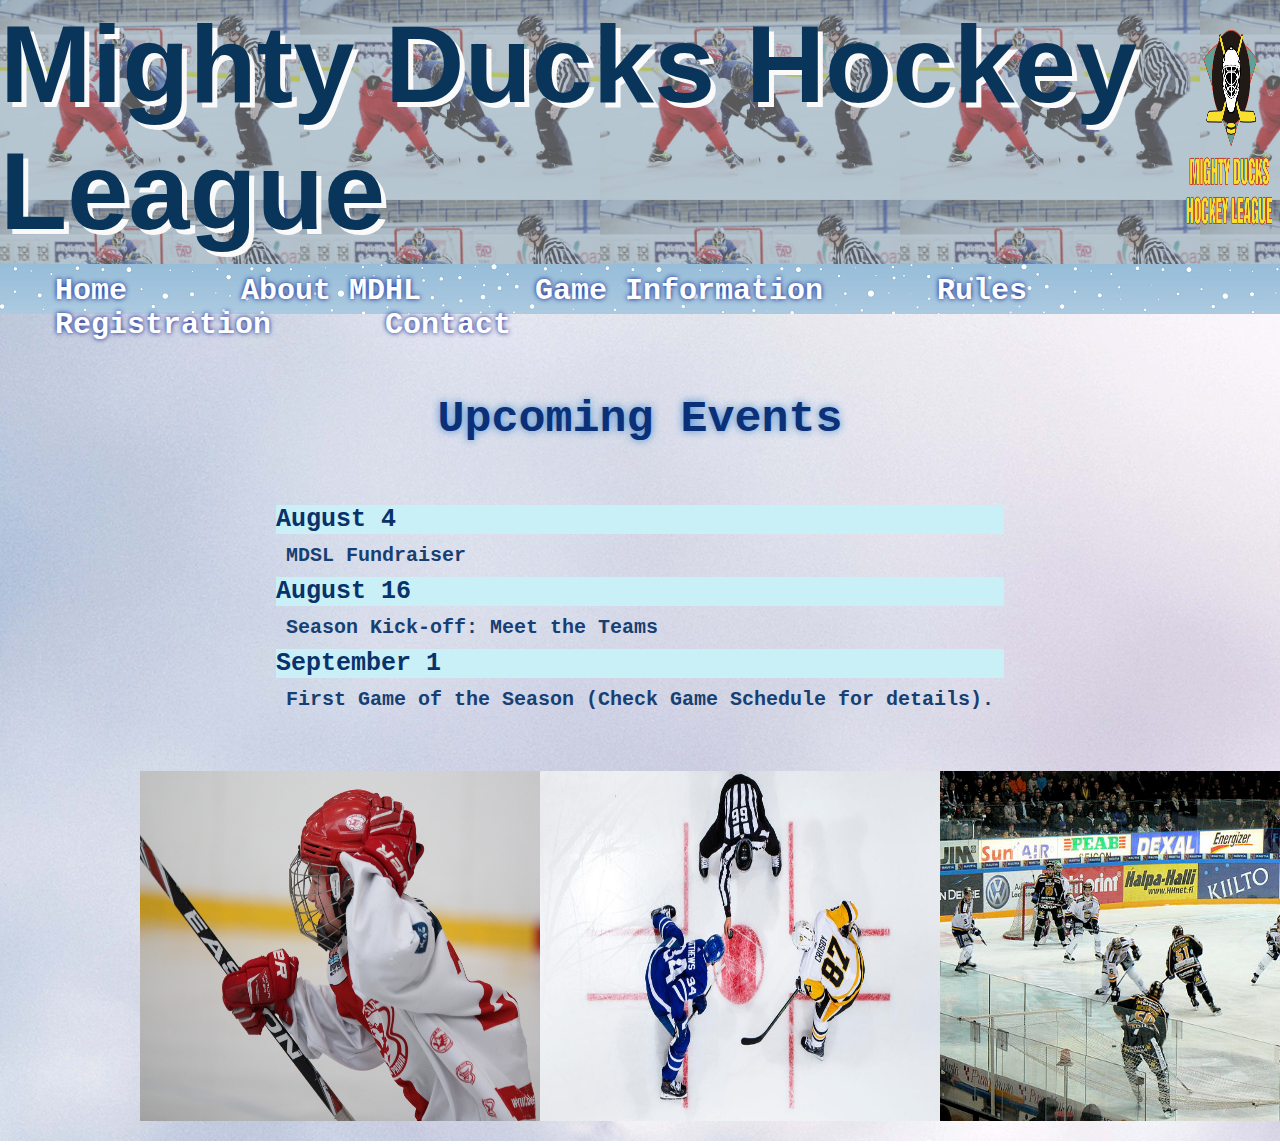
<file: index.html>
<!DOCTYPE html>
<html lang="en">
  <head>
    <meta charset="UTF-8" />
    <link rel="icon" href="imagenes/Logo-Mighty-ducks-01.png" />
    <link rel="stylesheet" href="stylesheet.css" />
    <meta http-equiv="X-UA-Compatible" content="IE=edge" />
    <meta name="viewport" content="width=device-width, initial-scale=1.0" />
    <title>Home</title>
  </head>
  <body>
    <header>
      <h1>Mighty Ducks Hockey League</h1>
      <img class="logo" src="imagenes/Logo-Mighty-ducks-01.png" alt="logo" />
    </header>
    <nav>
      <ul>
        <li><a href="#">Home</a></li>
        <li><a href="about.html">About MDHL</a></li>
        <li><a href="game_information.html">Game Information</a></li>
        <li><a href="rules.html">Rules</a></li>
        <li><a href="registration.html">Registration</a></li>
        <li><a href="contact.html">Contact</a></li>
      </ul>
    </nav>
    <section class="contenido">
      <h2>Upcoming Events</h2>
      <div class="eventos">
        <dl>
          <dt>August 4</dt>
          <dd>MDSL Fundraiser</dd>
          <dt>August 16</dt>
          <dd>Season Kick-off: Meet the Teams</dd>
          <dt>September 1</dt>
          <dd>First Game of the Season (Check Game Schedule for details).</dd>
        </dl>
      </div>
    </section>
    <div class="imagenes">
      <img class="imagen1" src="imagenes/hockey-1.jpg" alt="imagen_0" />
      <img class="img2" src="imagenes/img1.jpg" alt="imagen_1" />
      <img class="img3" src="imagenes/img2.jpg" alt="imagen_2" />
      <img class="img4" src="imagenes/img3.jpg" alt="imagen_3" />
    </div>
  </body>
</html>
</file>
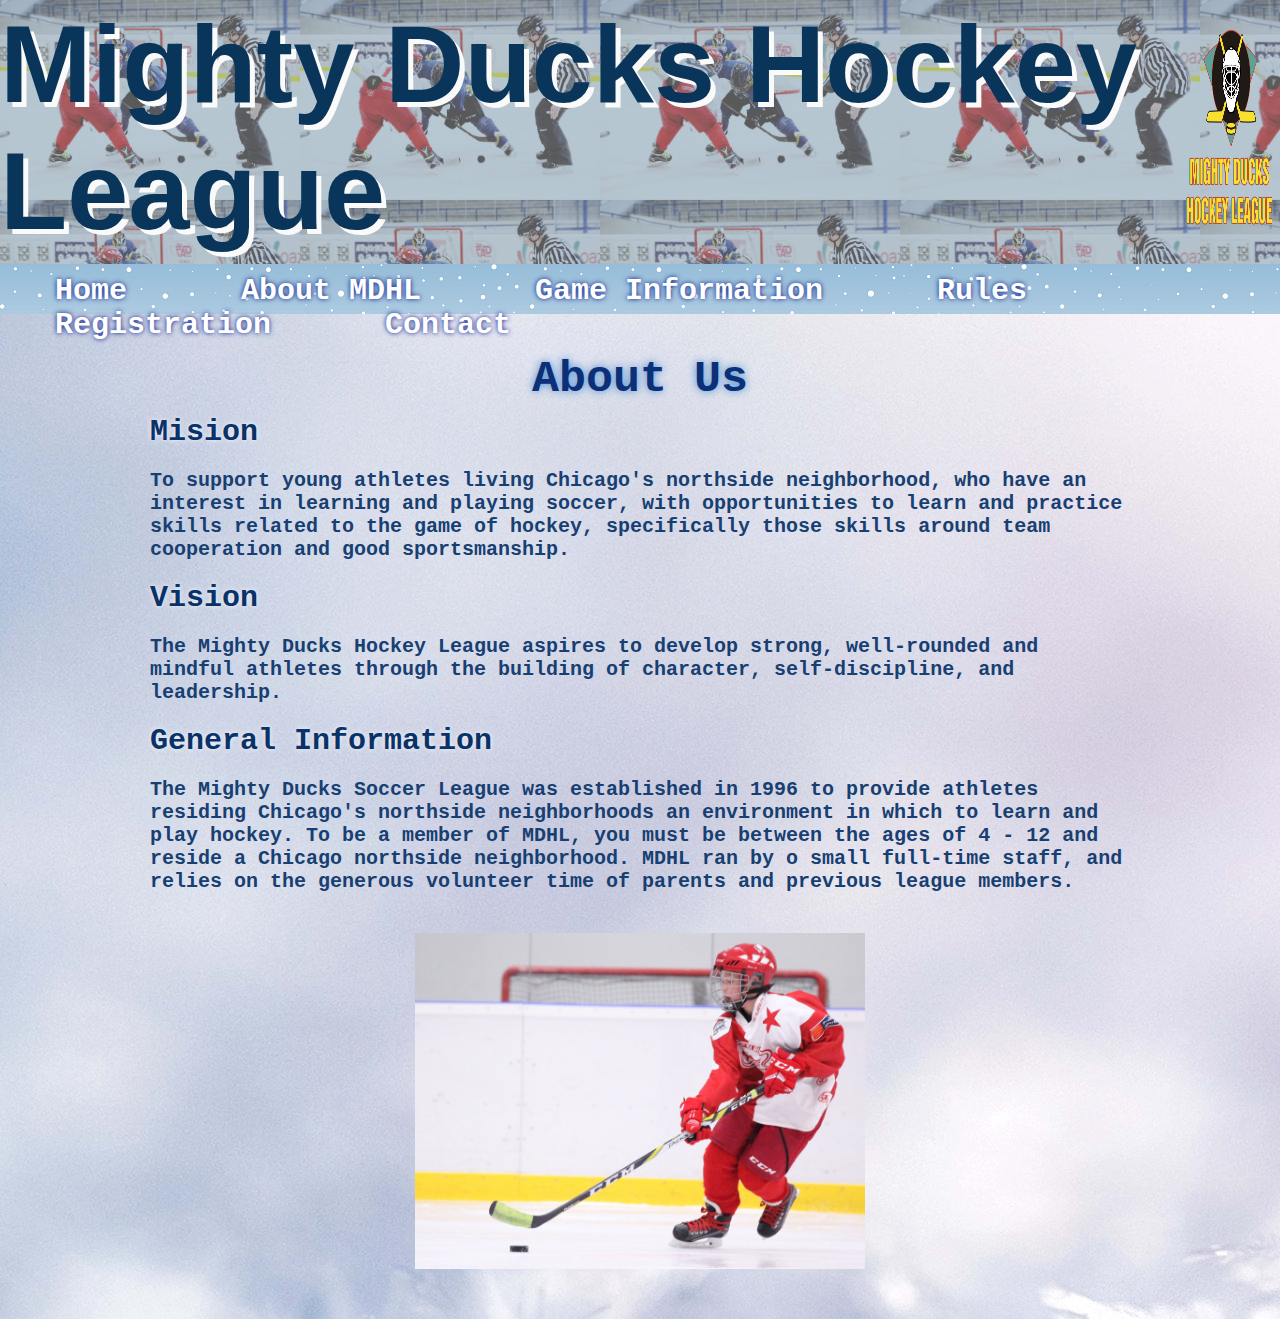
<file: about.html>
<!DOCTYPE html>
<html lang="en">
  <head>
    <meta charset="UTF-8" />
    <link rel="icon" href="imagenes/Logo-Mighty-ducks-01.png" />
    <link rel="stylesheet" href="stylesheet.css" />
    <meta http-equiv="X-UA-Compatible" content="IE=edge" />
    <meta name="viewport" content="width=device-width, initial-scale=1.0" />
    <title>About us</title>
  </head>
  <body>
    <header>
      <h1>Mighty Ducks Hockey League</h1>
      <img class="logo" src="imagenes/Logo-Mighty-ducks-01.png" alt="logo" />
    </header>
    <nav>
      <ul>
        <li><a href="index.html">Home</a></li>
        <li><a href="#">About MDHL</a></li>
        <li><a href="game_information.html">Game Information</a></li>
        <li><a href="rules.html">Rules</a></li>
        <li><a href="registration.html">Registration</a></li>
        <li><a href="contact.html">Contact</a></li>
      </ul>
    </nav>
    <section class="contenido_about">
      <h2>About Us</h2>
      <dl>
        <dt>Mision</dt>
        <dd>
          To support young athletes living Chicago's northside neighborhood, who
          have an interest in learning and playing soccer, with opportunities to
          learn and practice skills related to the game of hockey, specifically
          those skills around team cooperation and good sportsmanship.
        </dd>
        <dt>Vision</dt>
        <dd>
          The Mighty Ducks Hockey League aspires to develop strong, well-rounded
          and mindful athletes through the building of character,
          self-discipline, and leadership.
        </dd>
        <dt>General Information</dt>
        <dd>
          The Mighty Ducks Soccer League was established in 1996 to provide
          athletes residing Chicago's northside neighborhoods an environment in
          which to learn and play hockey. To be a member of MDHL, you must be
          between the ages of 4 - 12 and reside a Chicago northside
          neighborhood. MDHL ran by o small full-time staff, and relies on the
          generous volunteer time of parents and previous league members.
        </dd>
      </dl>
      <img class="imagen2" src="imagenes/hockey-2.jpg" alt="imagen_02" />
    </section>
  </body>
</html>
</file>
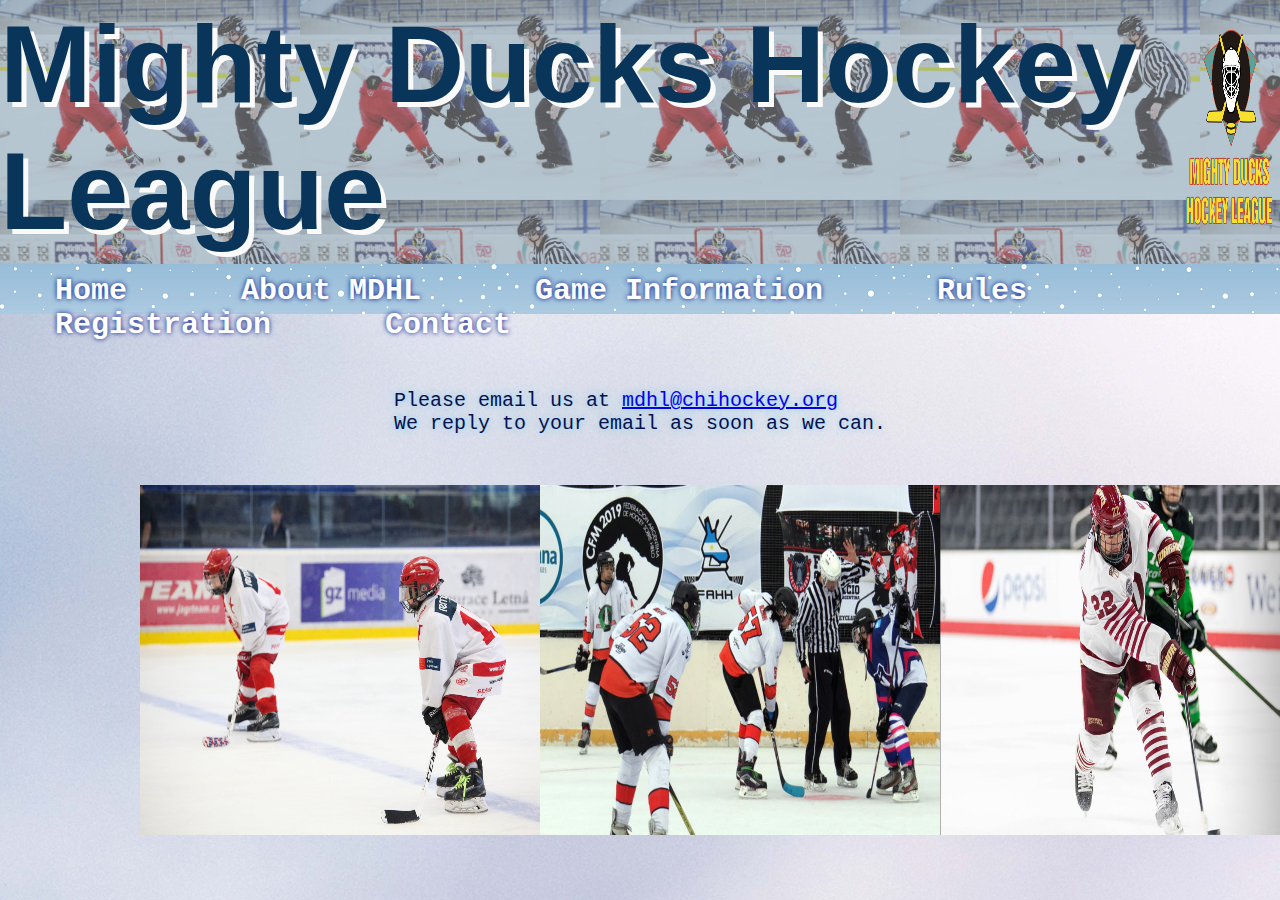
<file: contact.html>
<!DOCTYPE html>
<html lang="en">
  <head>
    <meta charset="UTF-8" />
    <link rel="icon" href="imagenes/Logo-Mighty-ducks-01.png" />
    <link rel="stylesheet" href="stylesheet.css" />
    <meta http-equiv="X-UA-Compatible" content="IE=edge" />
    <meta name="viewport" content="width=device-width, initial-scale=1.0" />
    <title>Contact</title>
  </head>
  <body>
    <header>
      <h1>Mighty Ducks Hockey League</h1>
      <img class="logo" src="imagenes/Logo-Mighty-ducks-01.png" alt="logo" />
    </header>
    <nav>
      <ul>
        <li><a href="index.html">Home</a></li>
        <li><a href="about.html">About MDHL</a></li>
        <li><a href="game_information.html">Game Information</a></li>
        <li><a href="rules.html">Rules</a></li>
        <li><a href="registration.html">Registration</a></li>
        <li><a href="#">Contact</a></li>
      </ul>
    </nav>
    <footer>
      <p>
        Please email us at
        <a href="mailto:mdhl@chihockey.org">mdhl@chihockey.org</a><br />
        We reply to your email as soon as we can.
      </p>
    </footer>
    <div class="imagenes">
      <img class="imagen3" src="imagenes/hockey-3.jpg" alt="imagen_03" />
      <img class="img4" src="imagenes/img4.jpg" alt="imagen_4" />
      <img class="img5" src="imagenes/img5.jpg" alt="imagen_5" />
      <img class="img6" src="imagenes/img6.jpg" alt="imagen_6" />
    </div>
  </body>
</html>
</file>
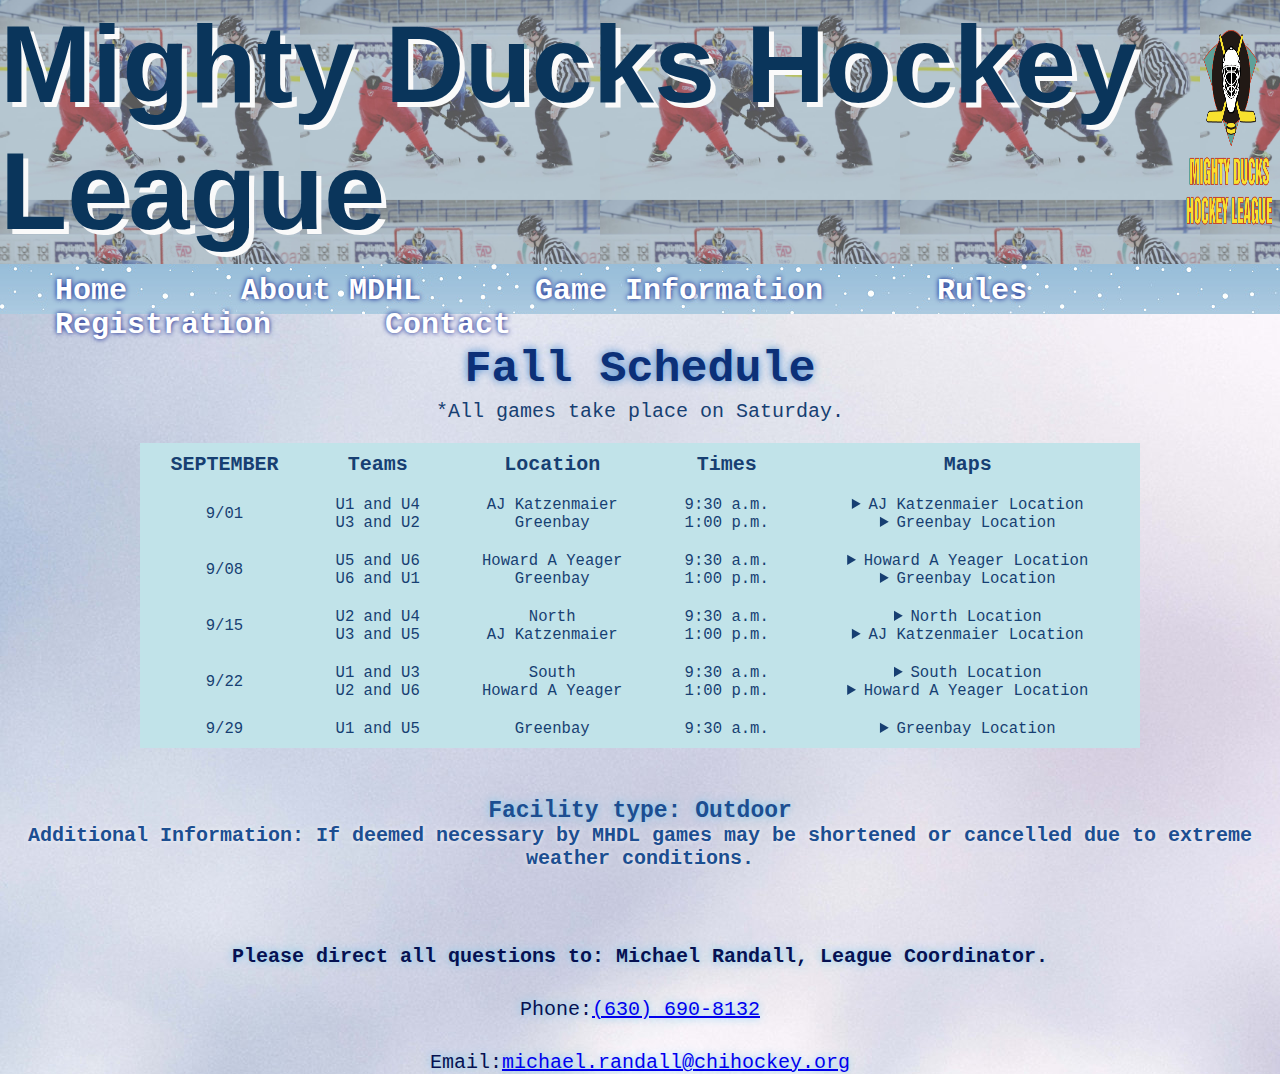
<file: game_information.html>
<!DOCTYPE html>
<html lang="en">
  <head>
    <meta charset="UTF-8" />
    <link rel="icon" href="imagenes/Logo-Mighty-ducks-01.png" />
    <link rel="stylesheet" href="stylesheet.css" />
    <meta http-equiv="X-UA-Compatible" content="IE=edge" />
    <meta name="viewport" content="width=device-width, initial-scale=1.0" />
    <title>Game information</title>
  </head>
  <body>
    <header>
      <h1>Mighty Ducks Hockey League</h1>
      <img class="logo" src="imagenes/Logo-Mighty-ducks-01.png" alt="logo" />
    </header>
    <nav>
      <ul>
        <li><a href="index.html">Home</a></li>
        <li><a href="about.html">About MDHL</a></li>
        <li><a href="#">Game Information</a></li>
        <li><a href="rules.html">Rules</a></li>
        <li><a href="registration.html">Registration</a></li>
        <li><a href="contact.html">Contact</a></li>
      </ul>
    </nav>
    <section class="contenido_game">
      <h2>Fall Schedule</h2>
      <p>*All games take place on Saturday.</p>
      <table>
        <thead>
          <tr>
            <th>SEPTEMBER</th>
            <th>Teams</th>
            <th>Location</th>
            <th>Times</th>
            <th>Maps</th>
          </tr>
        </thead>
        <tbody>
          <tr>
            <td>9/01</td>
            <td>
              U1 and U4 <br />
              U3 and U2
            </td>
            <td>
              AJ Katzenmaier <br />
              Greenbay
            </td>
            <td>
              9:30 a.m. <br />
              1:00 p.m.
            </td>
            <td>
              <details>
                <summary>AJ Katzenmaier Location</summary>
                <iframe
                  src="https://www.google.com/maps/embed?pb=!1m18!1m12!1m3!1d2969.6572038379995!2d-87.63126344855289!3d41.90022877911838!2m3!1f0!2f0!3f0!3m2!1i1024!2i768!4f13.1!3m3!1m2!1s0x880fd34e07f69da7%3A0x15e198c063fc787c!2sAJ%20Katzenmaier%20Elementary!5e0!3m2!1ses!2sar!4v1663797816710!5m2!1ses!2sar"
                  width="200"
                  height="200"
                  style="border: 0;"
                  allowfullscreen=""
                  loading="lazy"
                  referrerpolicy="no-referrer-when-downgrade"
                ></iframe>
              </details>
              <details>
                <summary>Greenbay Location</summary>
                <iframe
                  src="https://www.google.com/maps/embed?pb=!1m18!1m12!1m3!1d2969.022981691338!2d-87.64002754855255!3d41.91386467911739!2m3!1f0!2f0!3f0!3m2!1i1024!2i768!4f13.1!3m3!1m2!1s0x880fd3407260c45b%3A0xb351205fae50c6f3!2sGreenbay%20Elementary!5e0!3m2!1ses!2sar!4v1663798179235!5m2!1ses!2sar"
                  width="200"
                  height="200"
                  style="border: 0;"
                  allowfullscreen=""
                  loading="lazy"
                  referrerpolicy="no-referrer-when-downgrade"
                ></iframe>
              </details>
            </td>
          </tr>
          <tr>
            <td>9/08</td>
            <td>
              U5 and U6 <br />
              U6 and U1
            </td>
            <td>
              Howard A Yeager <br />
              Greenbay
            </td>
            <td>
              9:30 a.m. <br />
              1:00 p.m.
            </td>
            <td>
              <details>
                <summary>Howard A Yeager Location</summary>
                <iframe
                  src="https://www.google.com/maps/embed?pb=!1m18!1m12!1m3!1d2968.585455113575!2d-87.66512894855231!3d41.923269479116655!2m3!1f0!2f0!3f0!3m2!1i1024!2i768!4f13.1!3m3!1m2!1s0x880fd2e37f852467%3A0xb6cb22b2f0358874!2sHoward%20A%20Yeager%20Elementary!5e0!3m2!1ses!2sar!4v1663798324749!5m2!1ses!2sar"
                  width="200"
                  height="200"
                  style="border: 0;"
                  allowfullscreen=""
                  loading="lazy"
                  referrerpolicy="no-referrer-when-downgrade"
                ></iframe>
              </details>
              <details>
                <summary>Greenbay Location</summary>
                <iframe
                  src="https://www.google.com/maps/embed?pb=!1m18!1m12!1m3!1d2969.022981691338!2d-87.64002754855255!3d41.91386467911739!2m3!1f0!2f0!3f0!3m2!1i1024!2i768!4f13.1!3m3!1m2!1s0x880fd3407260c45b%3A0xb351205fae50c6f3!2sGreenbay%20Elementary!5e0!3m2!1ses!2sar!4v1663798179235!5m2!1ses!2sar"
                  width="200"
                  height="200"
                  style="border: 0;"
                  allowfullscreen=""
                  loading="lazy"
                  referrerpolicy="no-referrer-when-downgrade"
                ></iframe>
              </details>
            </td>
          </tr>
          <tr>
            <td>9/15</td>
            <td>
              U2 and U4 <br />
              U3 and U5
            </td>
            <td>
              North <br />
              AJ Katzenmaier
            </td>
            <td>
              9:30 a.m. <br />
              1:00 p.m.
            </td>
            <td>
              <details>
                <summary>North Location</summary>
                <iframe
                  src="https://www.google.com/maps/embed?pb=!1m18!1m12!1m3!1d2969.335548708367!2d-87.6483169485527!3d41.90714487911792!2m3!1f0!2f0!3f0!3m2!1i1024!2i768!4f13.1!3m3!1m2!1s0x880fd33af14860a5%3A0x5736e62f19086c62!2sNorth%20Elementary!5e0!3m2!1ses!2sar!4v1663798571006!5m2!1ses!2sar"
                  width="200"
                  height="200"
                  style="border: 0;"
                  allowfullscreen=""
                  loading="lazy"
                  referrerpolicy="no-referrer-when-downgrade"
                ></iframe>
              </details>
              <details>
                <summary>AJ Katzenmaier Location</summary>
                <iframe
                  src="https://www.google.com/maps/embed?pb=!1m18!1m12!1m3!1d2969.6572038379995!2d-87.63126344855289!3d41.90022877911838!2m3!1f0!2f0!3f0!3m2!1i1024!2i768!4f13.1!3m3!1m2!1s0x880fd34e07f69da7%3A0x15e198c063fc787c!2sAJ%20Katzenmaier%20Elementary!5e0!3m2!1ses!2sar!4v1663797816710!5m2!1ses!2sar"
                  width="200"
                  height="200"
                  style="border: 0;"
                  allowfullscreen=""
                  loading="lazy"
                  referrerpolicy="no-referrer-when-downgrade"
                ></iframe>
              </details>
            </td>
          </tr>
          <tr>
            <td>9/22</td>
            <td>
              U1 and U3 <br />
              U2 and U6
            </td>
            <td>
              South <br />
              Howard A Yeager
            </td>
            <td>
              9:30 a.m. <br />
              1:00 p.m.
            </td>
            <td>
              <details>
                <summary>South Location</summary>
                <iframe
                  src="https://www.google.com/maps/embed?pb=!1m18!1m12!1m3!1d2954.386943514396!2d-88.34395904854475!3d42.22754567909388!2m3!1f0!2f0!3f0!3m2!1i1024!2i768!4f13.1!3m3!1m2!1s0x880f6d4a6d2e1093%3A0xdea3c745e6bb6aa0!2sSouth%20Elementary%20School!5e0!3m2!1ses!2sar!4v1663798758268!5m2!1ses!2sar"
                  width="200"
                  height="200"
                  style="border: 0;"
                  allowfullscreen=""
                  loading="lazy"
                  referrerpolicy="no-referrer-when-downgrade"
                ></iframe>
              </details>
              <details>
                <summary>Howard A Yeager Location</summary>
                <iframe
                  src="https://www.google.com/maps/embed?pb=!1m18!1m12!1m3!1d2968.585455113575!2d-87.66512894855231!3d41.923269479116655!2m3!1f0!2f0!3f0!3m2!1i1024!2i768!4f13.1!3m3!1m2!1s0x880fd2e37f852467%3A0xb6cb22b2f0358874!2sHoward%20A%20Yeager%20Elementary!5e0!3m2!1ses!2sar!4v1663798324749!5m2!1ses!2sar"
                  width="200"
                  height="200"
                  style="border: 0;"
                  allowfullscreen=""
                  loading="lazy"
                  referrerpolicy="no-referrer-when-downgrade"
                ></iframe>
              </details>
            </td>
          </tr>
          <tr>
            <td>9/29</td>
            <td>U1 and U5</td>
            <td>Greenbay</td>
            <td>9:30 a.m.</td>
            <td>
              <details>
                <summary>Greenbay Location</summary>
                <iframe
                  src="https://www.google.com/maps/embed?pb=!1m18!1m12!1m3!1d2969.022981691338!2d-87.64002754855255!3d41.91386467911739!2m3!1f0!2f0!3f0!3m2!1i1024!2i768!4f13.1!3m3!1m2!1s0x880fd3407260c45b%3A0xb351205fae50c6f3!2sGreenbay%20Elementary!5e0!3m2!1ses!2sar!4v1663798179235!5m2!1ses!2sar"
                  width="200"
                  height="200"
                  style="border: 0;"
                  allowfullscreen=""
                  loading="lazy"
                  referrerpolicy="no-referrer-when-downgrade"
                ></iframe>
              </details>
            </td>
          </tr>
        </tbody>
      </table>
    </section>
    <section class="aclaracion">
      <h4>Facility type: Outdoor</h4>
      <p>
        Additional Information: If deemed necessary by MHDL games may be
        shortened or cancelled due to extreme weather conditions.
      </p>
    </section>
    <footer>
      <h4>
        Please direct all questions to: Michael Randall, League Coordinator.
      </h4>
      <p>Phone:<a href="tel:6306908132">(630) 690-8132</a></p>
      <p>
        Email:<a href="mailto:michael.randall@chihockey.org"
          >michael.randall@chihockey.org</a
        >
      </p>
    </footer>
  </body>
</html>
</file>
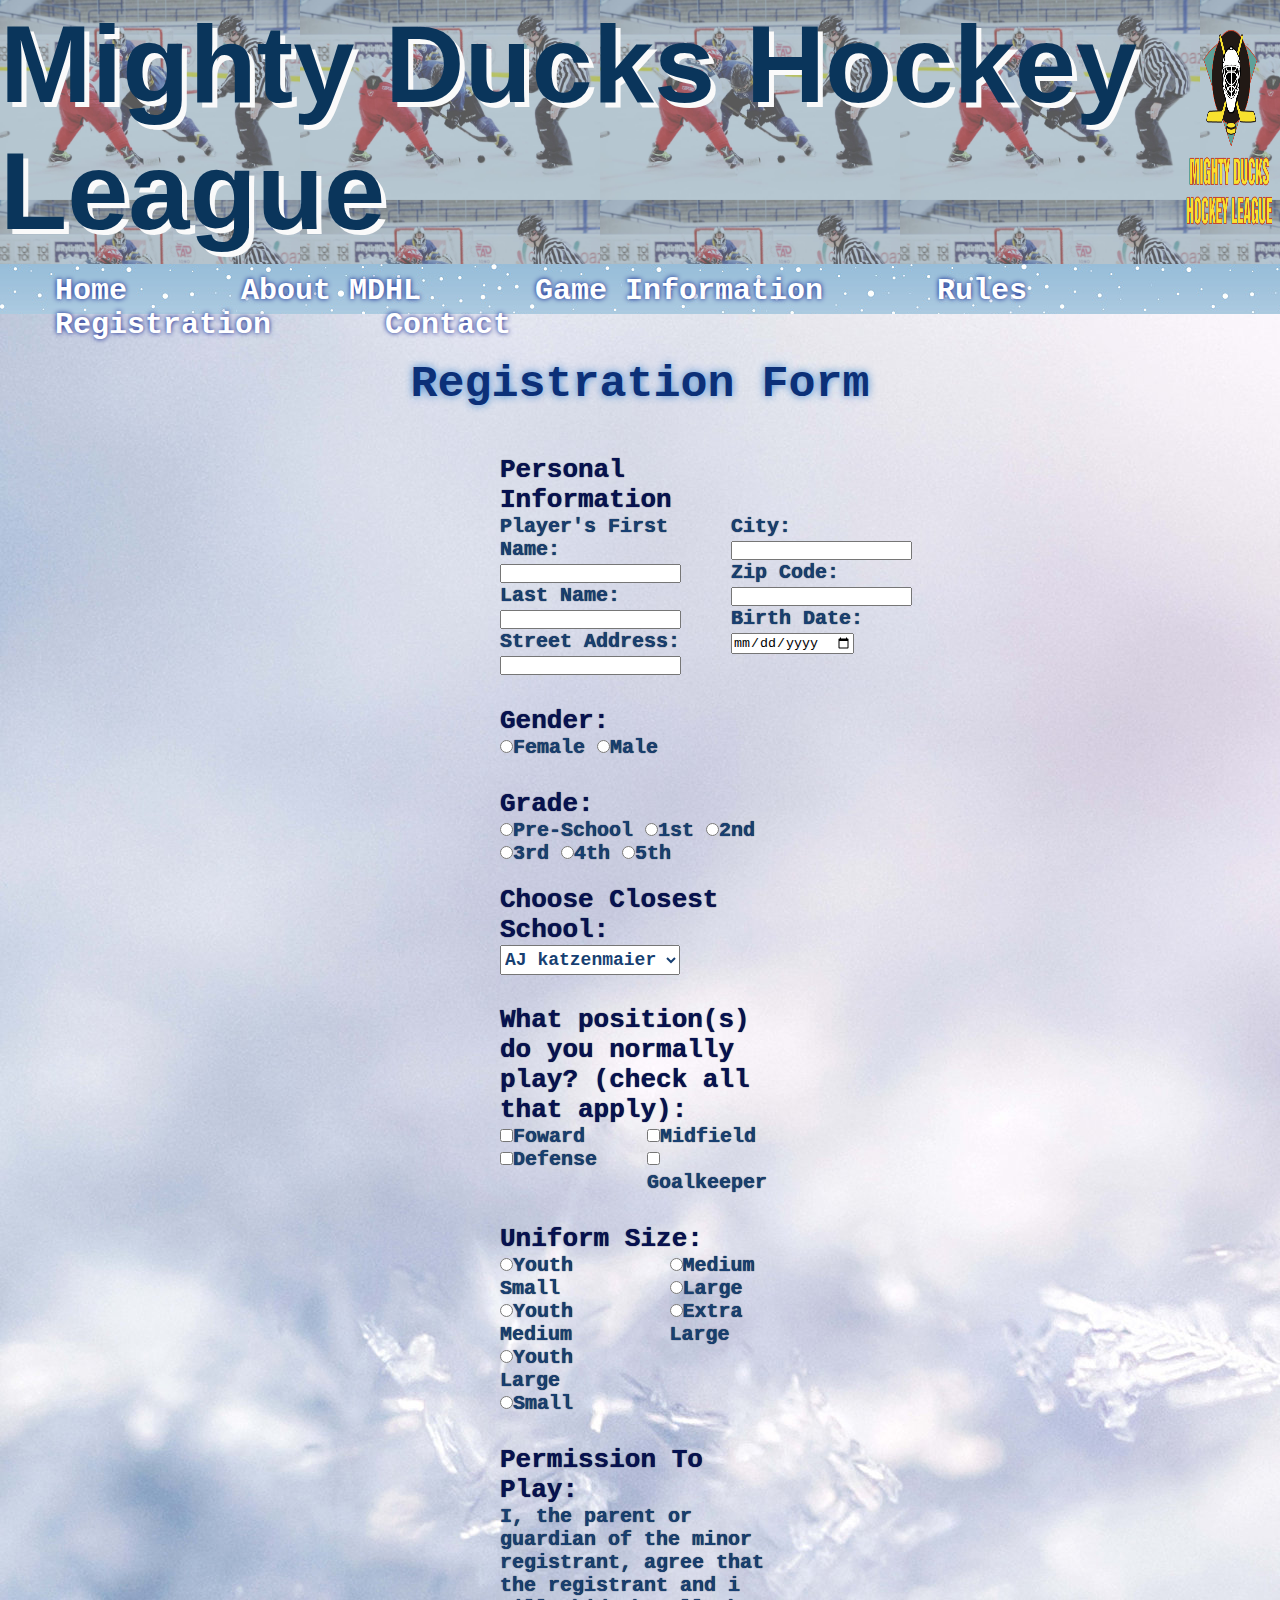
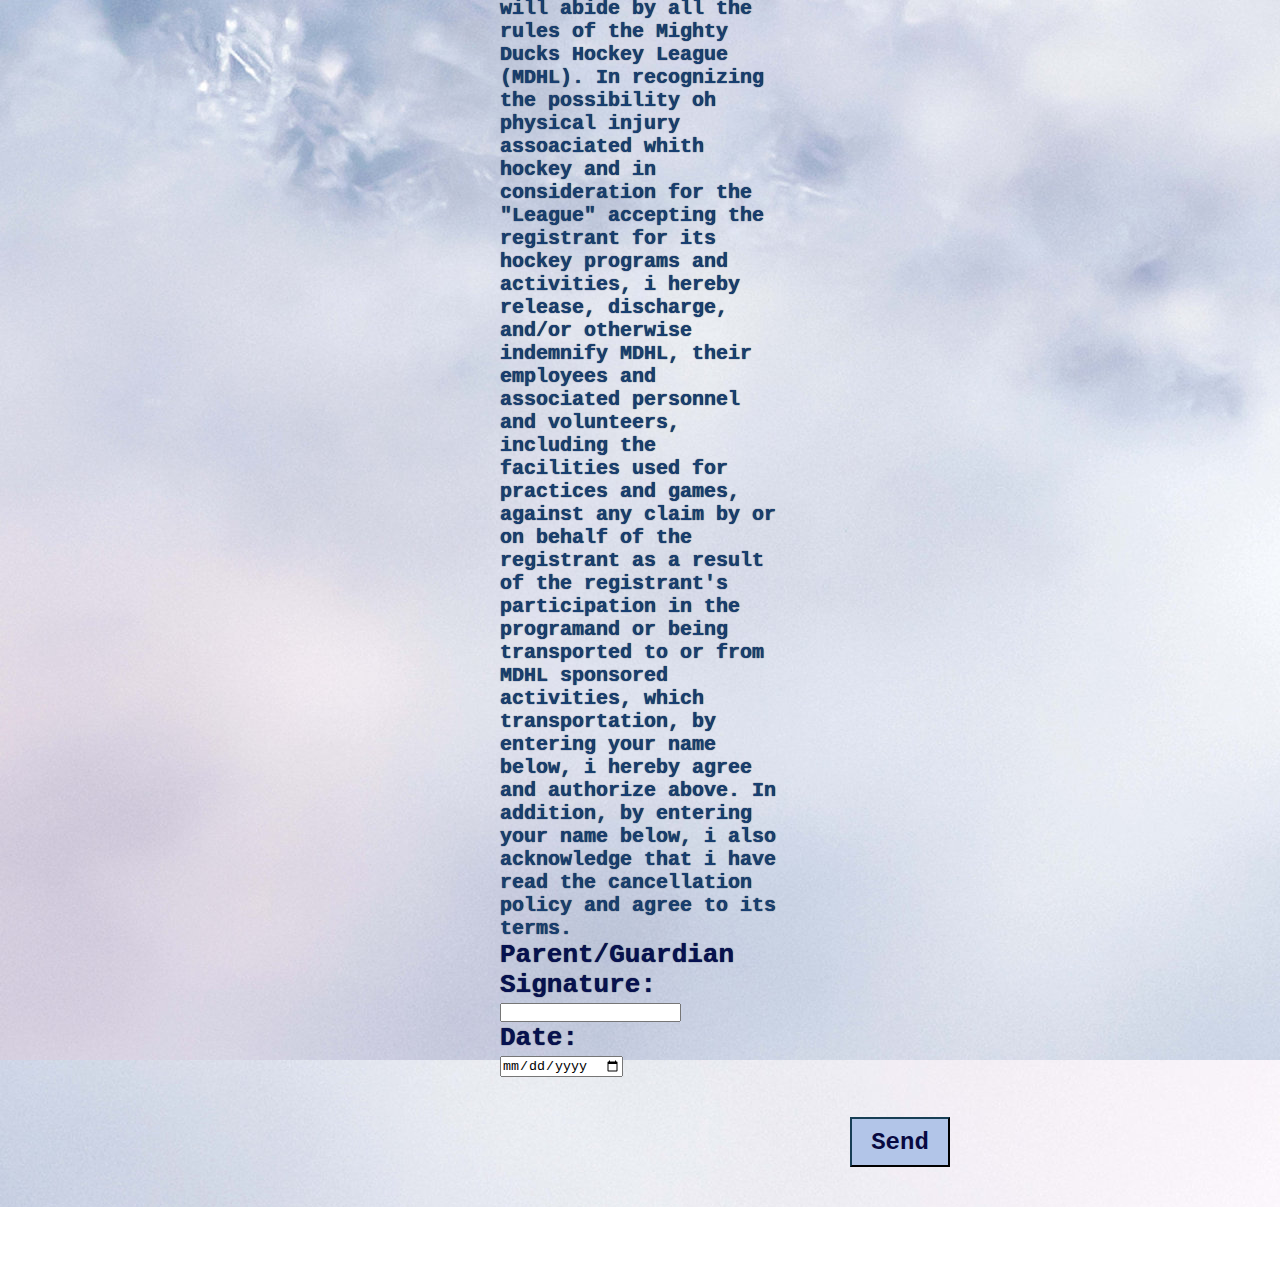
<file: registration.html>
<!DOCTYPE html>
<html lang="en">
  <head>
    <meta charset="UTF-8" />
    <link rel="icon" href="imagenes/Logo-Mighty-ducks-01.png" />
    <link rel="stylesheet" href="stylesheet.css" />
    <meta http-equiv="X-UA-Compatible" content="IE=edge" />
    <meta name="viewport" content="width=device-width, initial-scale=1.0" />
    <title>Registration Form</title>
  </head>
  <body>
    <header>
      <h1>Mighty Ducks Hockey League</h1>
      <img class="logo" src="imagenes/Logo-Mighty-ducks-01.png" alt="logo" />
    </header>
    <nav>
      <ul>
        <li><a href="index.html">Home</a></li>
        <li><a href="about.html">About MDHL</a></li>
        <li><a href="game_information.html">Game Information</a></li>
        <li><a href="rules.html">Rules</a></li>
        <li><a href="#">Registration</a></li>
        <li><a href="contact.html">Contact</a></li>
      </ul>
    </nav>
    <div class="subtitulo_form">
      <h2>Registration Form</h2>
    </div>
    <form action="show_data.html" method="get">
      <h3>Personal Information</h3>
      <div class="personal">
        <div class="name">
          <p>Player's First Name:</p>
          <label>
            <input type="text" name="first_name" />
          </label>
          <p>Last Name:</p>
          <label>
            <input type="text" name="last_name" />
          </label>
          <p>Street Address:</p>
          <label>
            <input type="text" name="address" />
          </label>
        </div>
        <div class="city">
          <p>City:</p>
          <label>
            <input type="text" name="city" />
          </label>
          <p>Zip Code:</p>
          <label>
            <input type="text" name="zip_code" />
          </label>
          <p>Birth Date:</p>
          <label>
            <input type="date" name="birth_date" />
          </label>
        </div>
      </div>
      <div class="gender">
        <h3>Gender:</h3>
        <label>
          <input type="radio" name="gender" value="Female" />Female
        </label>
        <label> <input type="radio" name="gender" value="Male" />Male </label>
      </div>
      <div class="grade">
        <h3>Grade:</h3>
        <label>
          <input type="radio" name="grade" value="Pre_School" />Pre-School
        </label>
        <label> <input type="radio" name="grade" value="first" />1st </label>
        <label> <input type="radio" name="grade" value="second" />2nd </label>
        <label> <input type="radio" name="grade" value="third" />3rd </label>
        <label> <input type="radio" name="grade" value="fourth" />4th </label>
        <label> <input type="radio" name="grade" value="fifth" />5th </label>
      </div>
      <div class="school">
        <h3>Choose Closest School:</h3>
        <select name="school" id="school">
          <option value="aj_katzenmaier">AJ katzenmaier</option>
          <option value="greenbay">Greenbay</option>
          <option value="howard_a_yeager">Howard A Yeager</option>
          <option value="marjorie_p_hart">Marjorie P Hart</option>
          <option value="north_elementary">North Elementary</option>
          <option value="south_elementary">South Elementary</option>
        </select>
      </div>
      <h3>
        What position(s) do you normally play? (check all that apply):
      </h3>
      <div class="position">
        <div class="pos1">
          <label>
            <input type="checkbox" name="positions" value="forward" />Foward
          </label>
          <label>
            <input type="checkbox" name="positions" value="defense" />Defense
          </label>
        </div>
        <div class="pos2">
          <label>
            <input type="checkbox" name="positions" value="midfield" />Midfield
          </label>
          <label>
            <input
              type="checkbox"
              name="positions"
              value="goalkeeper"
            />Goalkeeper
          </label>
        </div>
      </div>
      <h3>Uniform Size:</h3>
      <div class="uniform">
        <div class="uni1">
          <label>
            <input type="radio" name="uniform_size" value="youth_small" />Youth
            Small
          </label>
          <label>
            <input type="radio" name="uniform_size" value="youth_medium" />Youth
            Medium
          </label>
          <label>
            <input type="radio" name="uniform_size" value="youth_large" />Youth
            Large
          </label>
          <label>
            <input type="radio" name="uniform_size" value="small" />Small
          </label>
        </div>
        <div class="uni2">
          <label>
            <input type="radio" name="uniform_size" value="medium" />Medium
          </label>
          <label>
            <input type="radio" name="uniform_size" value="large" />Large
          </label>
          <label>
            <input type="radio" name="uniform_size" value="extra_large" />Extra
            Large
          </label>
        </div>
      </div>
      <div class="permition">
        <h3>Permission To Play:</h3>
        <p>
          I, the parent or guardian of the minor registrant, agree that the
          registrant and i will abide by all the rules of the Mighty Ducks
          Hockey League (MDHL). In recognizing the possibility oh physical
          injury assoaciated whith hockey and in consideration for the "League"
          accepting the registrant for its hockey programs and activities, i
          hereby release, discharge, and/or otherwise indemnify MDHL, their
          employees and associated personnel and volunteers, including the
          facilities used for practices and games, against any claim by or on
          behalf of the registrant as a result of the registrant's participation
          in the programand or being transported to or from MDHL sponsored
          activities, which transportation, by entering your name below, i
          hereby agree and authorize above. In addition, by entering your name
          below, i also acknowledge that i have read the cancellation policy and
          agree to its terms.
        </p>
        <h3>Parent/Guardian Signature:</h3>
        <label>
          <input type="text" name="signature" />
        </label>
        <h3>Date:</h3>
        <label>
          <input type="date" name="signature_date" />
        </label>
      </div>
      <input class="sendb" type="submit" value="Send" />
    </form>
  </body>
</html>
</file>
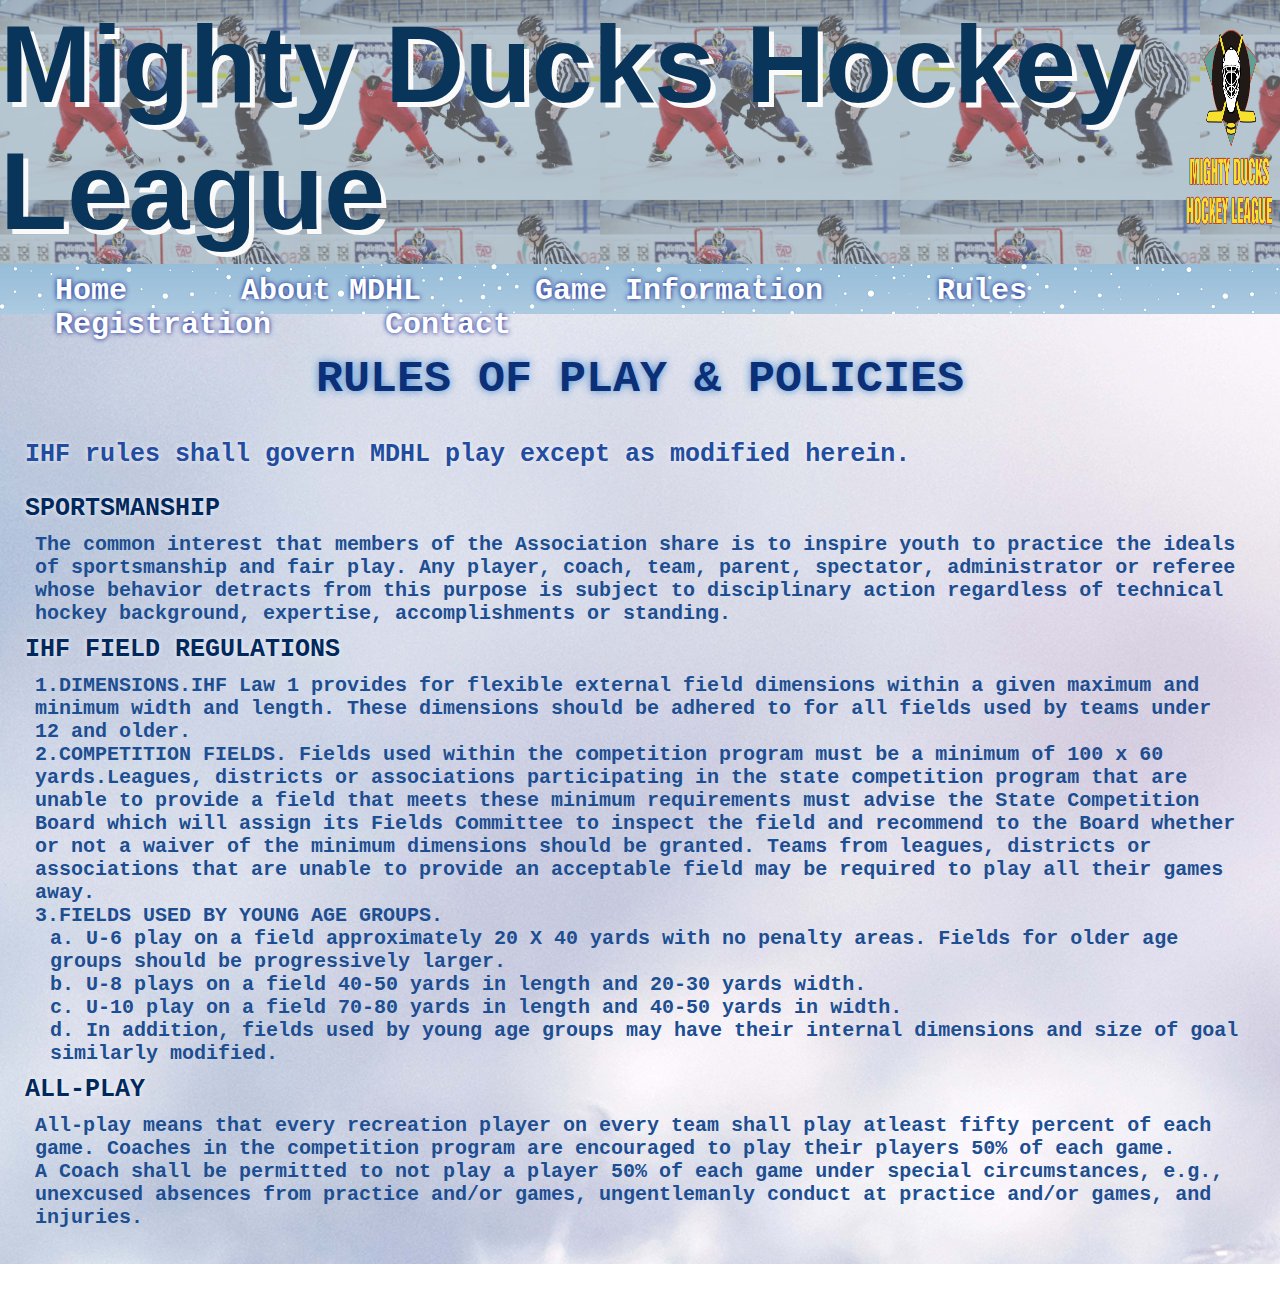
<file: rules.html>
<!DOCTYPE html>
<html lang="en">
  <head>
    <meta charset="UTF-8" />
    <link rel="icon" href="imagenes/Logo-Mighty-ducks-01.png" />
    <link rel="stylesheet" href="stylesheet.css" />
    <meta http-equiv="X-UA-Compatible" content="IE=edge" />
    <meta name="viewport" content="width=device-width, initial-scale=1.0" />
    <title>Rules</title>
  </head>
  <body>
    <header>
      <h1>Mighty Ducks Hockey League</h1>
      <img class="logo" src="imagenes/Logo-Mighty-ducks-01.png" alt="logo" />
    </header>
    <nav>
      <ul>
        <li><a href="index.html">Home</a></li>
        <li><a href="about.html">About MDHL</a></li>
        <li><a href="game_information.html">Game Information</a></li>
        <li><a href="#">Rules</a></li>
        <li><a href="registration.html">Registration</a></li>
        <li><a href="contact.html">Contact</a></li>
      </ul>
    </nav>
    <section class="contenido_rules">
      <h2>RULES OF PLAY & POLICIES</h2>
      <h3>IHF rules shall govern MDHL play except as modified herein.</h3>
      <dl>
        <dt>SPORTSMANSHIP</dt>
        <dd>
          The common interest that members of the Association share is to
          inspire youth to practice the ideals of sportsmanship and fair play.
          Any player, coach, team, parent, spectator, administrator or referee
          whose behavior detracts from this purpose is subject to disciplinary
          action regardless of technical hockey background, expertise,
          accomplishments or standing.
        </dd>
        <dt>IHF FIELD REGULATIONS</dt>
        <dd>
          <ol>
            <li>
              1.DIMENSIONS.IHF Law 1 provides for flexible external field
              dimensions within a given maximum and minimum width and length.
              These dimensions should be adhered to for all fields used by teams
              under 12 and older.
            </li>
            <li>
              2.COMPETITION FIELDS. Fields used within the competition program
              must be a minimum of 100 x 60 yards.Leagues, districts or
              associations participating in the state competition program that
              are unable to provide a field that meets these minimum
              requirements must advise the State Competition Board which will
              assign its Fields Committee to inspect the field and recommend to
              the Board whether or not a waiver of the minimum dimensions should
              be granted. Teams from leagues, districts or associations that are
              unable to provide an acceptable field may be required to play all
              their games away.
            </li>
            <li>
              3.FIELDS USED BY YOUNG AGE GROUPS.
              <ol class="fields">
                <li>
                  a. U-6 play on a field approximately 20 X 40 yards with no
                  penalty areas. Fields for older age groups should be
                  progressively larger.
                </li>
                <li>
                  b. U-8 plays on a field 40-50 yards in length and 20-30 yards
                  width.
                </li>
                <li>
                  c. U-10 play on a field 70-80 yards in length and 40-50 yards
                  in width.
                </li>
                <li>
                  d. In addition, fields used by young age groups may have their
                  internal dimensions and size of goal similarly modified.
                </li>
              </ol>
            </li>
          </ol>
        </dd>
        <dt>ALL-PLAY</dt>
        <dd>
          All-play means that every recreation player on every team shall play
          atleast fifty percent of each game. Coaches in the competition program
          are encouraged to play their players 50% of each game.<br />A Coach
          shall be permitted to not play a player 50% of each game under special
          circumstances, e.g., unexcused absences from practice and/or games,
          ungentlemanly conduct at practice and/or games, and injuries.
        </dd>
      </dl>
    </section>
  </body>
</html>
</file>
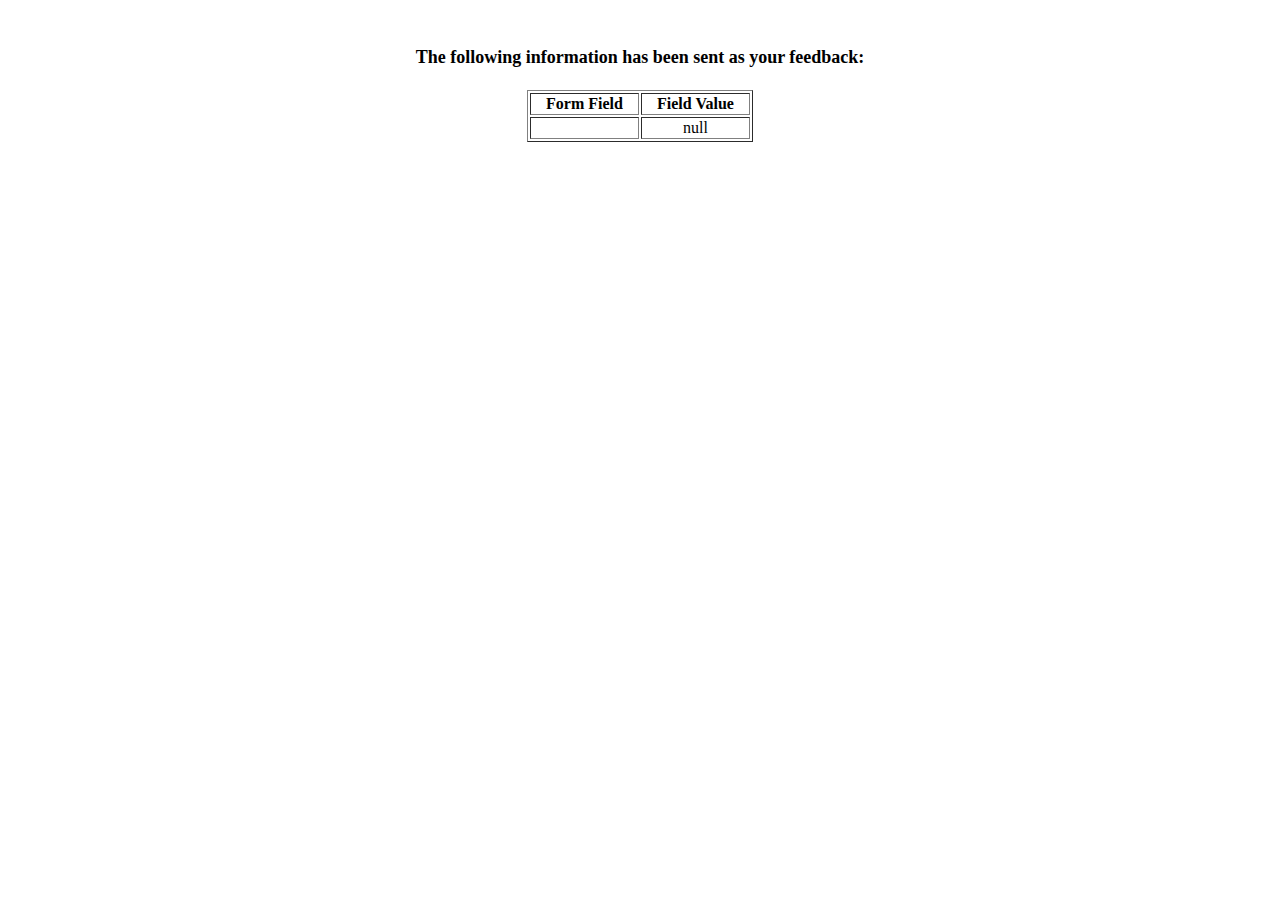
<file: show_data.html>
<html>
<head>
<title>Feedback Sent</title>
</head>
<body>
<p align=center>&nbsp;</p>
<h1 align=center><font size="+1">The following information has been sent as your
  feedback:</font></h1>

<table border="1" align=center width="226">
  <tr>
    <th align="center">Form Field</th>
    <th align="center">Field Value</th>
  </tr>

<script language="javascript">
var args = location.search.substr(1).split('&');
for (var i = 0; i < args.length; ++i) {
  var parts = args[i].split('=');
  if (parts != null) {
    var field = parts[0];
    var value = parts[1];
    if (value == null) {
      value = "null"
    }
    else {
      value = '"' + unescape(value.replace(/\+/g, ' ')) + '"';
    }

    document.writeln('<tr><td align="center">' + field + '</td>');
    document.writeln('<td align="center">' + value + '</td></tr>');
  }
}
</script>

<noscript>
<tr><td>
<p>You need to turn on Javascript in your browser.</p>

<p>In Microsoft Internet Explorer 4 or greater:</p>
<ul>
<li>From the "Tools" menu (in IE 4, it's the "View" menu), select "Internet Options".</li>
<li>Click on the "Security" tab.</li>
<li>Click on the "Custom Level" button. (In IE 4, select "Custom"
and then click on "Settings...".)</li>
<li>Under "Active scripting" make sure "Enable" is selected.</li>
</ul>

<p>In Netscape version 4 or greater:</p>
<ul>
<li>From the <b>Edit</b> menu, select <b>Preferences</b>.</li>
<li>In the <b>Category</b> list on the left, click on the word "Advanced".</li>
<li>In the panel on the right, make sure "Enable JavaScript" is checked.</li>
<li>Click the <b>OK</b> button.</li>
</ul>

</td></tr>
</noscript>

</table>
</body>
</html>
</file>
<file: stylesheet.css>
* {
    box-sizing: border-box;
    margin: 0%;
    padding: 0%;
}
body {
    display: block;
    background-image: url(imagenes/fondo.jpg);
}
header {
    background-image: url(imagenes/fondo_header.jpeg);
    background-size: 300px;
    display: flex;
    justify-content: space-between;
    padding-bottom: 10px;
}
h1 {
    color: rgb(10, 53, 91);
    font-size: 110px;
    font-family: 'Gill Sans', 'Gill Sans MT', Calibri, 'Trebuchet MS', sans-serif;
    text-shadow: 5px 5px 0 rgb(250, 250, 250);
}
.logo {
    width: 100px;
}

/*botonera*/
nav {
    display: flex;
    justify-content: center;
    height: 50px;
    padding-top: 10px;
    padding-bottom: 10px;
    background-image: url(imagenes/paisaje.jpg);
}
nav li {
    display: inline;
}
nav a {
    text-decoration: none;
    margin: 55px;
    font-size: 30px;
    color: rgb(255, 255, 255);
    font-weight: bolder;
    font-family: monospace;
    text-shadow: 0 0 5px rgb(0, 21, 136);
}
nav ul li a:hover {
    background-color: rgb(191, 228, 237);
}
/*fin botonera*/

/*index*/
.contenido {
    display: flex;
    padding-top: 80px;
    align-items: center;
    flex-direction: column;
}
.contenido h2 {
    font-size: 45px;
    font-family: monospace;
    color: rgb(12, 48, 120);
    text-shadow: 0 0 8px rgb(68, 138, 209);
    padding-bottom: 60px;
}
.eventos dt {
    font-weight: bolder;
    font-size: 25px;
    font-family: monospace;
    color: rgb(8, 50, 105);
}
.eventos dd {
    font-size: 20px;
    font-family: monospace;
    color: rgb(23, 63, 114);
    font-weight: bold;
}
.eventos dt, dd:hover {
    background-color: rgb(201, 239, 247);
}

/*fin index*/

/*about*/
.contenido_about {
    display: flex;
    flex-direction: column;
    align-items: center;
    padding-top: 40px;
    padding-bottom: 40px;
}
.contenido_about dt, dd {
    padding: 10px;
}
.contenido_about h2 {
    font-size: 45px;
    font-family: monospace;
    color: rgb(12, 48, 120);
    text-shadow: 0 0 8px rgb(68, 138, 209);
}
.contenido_about dt {
    font-size: 30px;
    font-family: monospace;
    color: rgb(8, 50, 105);
    text-shadow: 0 0 5px rgb(247, 247, 247);
    font-weight: bolder;
}
.contenido_about dd:hover {
    background-color: rgb(201, 239, 247);
}
.contenido_about dd {
    width: 1000px;
    font-size: 20px;
    font-weight: bold;
    font-family: monospace;
    color: rgb(23, 63, 114);
}
.imagen2 {
    width: 450px;
    padding-top: 30px;
    padding-bottom: 10px;
}
/*fin about*/

/*game information*/
.aclaracion {
    padding-top: 20px;
    font-size: 20px;
    font-family: monospace;
    color: rgb(0, 0, 0);
    font-weight: bolder;
    text-shadow: 0 0 5px rgb(247, 247, 247);
    text-align: center;
    color: rgb(28, 78, 145);
}
.aclaracion h4 {
    font-size: 23px;
    color: rgb(28, 78, 145);
}
.contenido_game {
    display: flex;
    flex-direction: column;
    align-items: center;
    padding-top: 30px;
}
.contenido_game h2 {
    font-size: 45px;
    font-family: monospace;
    color: rgb(12, 48, 120);
    text-shadow: 0 0 8px rgb(68, 138, 209);
}
.contenido_game p {
    padding-bottom: 20px;
    font-size: 20px;
    padding-top: 5px;
    font-family: monospace;
    color: rgb(23, 63, 114);
}
table {
    border-collapse: collapse;
    background-color: rgb(193, 227, 233);
    width: 1000px;
}
td, th {
    padding: 10px;
    text-align: center;
    color: rgb(23, 63, 114);
}
th {
    font-size: x-large;
    font-family: monospace;
}
td {
    font-size: larger;
    font-family: monospace;
}
/*fin game information*/

/*rules*/
.contenido_rules {
    display: flex;
    flex-direction: column;
    padding: 25px;
}
.contenido_rules h2 {
    font-size: 45px;
    font-family: monospace;
    color: rgb(12, 48, 120);
    text-shadow: 0 0 8px rgb(68, 138, 209);
    text-align: center;
    padding-bottom: 35px;
    padding-top: 15px;
}
.contenido_rules h3 {
    font-size: 25px;
    font-family: monospace;
    font-weight: 700;
    color: rgb(33, 76, 160);
    text-shadow: 0 0 5px rgb(247, 247, 247);
    padding-bottom: 25px;
}
.contenido_rules dt {
    font-size: 25px;
    font-family: monospace;
    color: rgb(0, 40, 93);
    text-shadow: 0 0 5px rgb(247, 247, 247);
    font-weight: bolder;
}
.contenido_rules dd {
    font-weight: bold;
    font-family: monospace;
    font-size: 20px;
    color: rgb(28, 78, 145);
}
.contenido_rules ol li {
    list-style-type: none;
}
.fields {
    margin-left: 15px;
}
/*fin rules*/

/*registration*/
.subtitulo_form h2 {
    font-size: 45px;
    font-family: monospace;
    color: rgb(12, 48, 120);
    text-shadow: 0 0 8px rgb(68, 138, 209);
    text-align: center;
    padding-bottom: 45px;
    padding-top: 45px;
}
form {
    font-size: 20px;
    font-family: monospace;
    color: rgb(23, 63, 114);
    font-weight: bolder;
    display: flex;
    flex-direction: column;
    padding-left: 500px;
    padding-right: 500px;
    text-shadow: 0 0 1px rgb(3, 1, 13);
}
form h3 {
    font-size: xx-large;
    color: rgb(6, 17, 81);
}
.school {
    padding-bottom: 30px;
}
#school {
    width: 180px;
    height: 30px;
    font-size: 18px;
    font-family: monospace;
    color: rgb(23, 63, 114);
    font-weight: bold;
}
.personal {
    display: flex;
    flex-direction: row;
}
.name {
    display: flex;
    flex-direction: column;
    padding-right: 50px;
}
.city {
    display: flex;
    flex-direction: column;
}
.gender {
    padding-top: 30px;
}
.grade {
    padding-bottom: 20px;
    padding-top: 30px;
}
.position {
  display: flex;
  flex-direction: row;
  padding-bottom: 30px;
}
.pos1 {
    display: flex;
    flex-direction: column;
    padding-right: 50px;
}
.pos2 {
    display: flex;
    flex-direction: column;
}
.uniform {
   display: flex;
   flex-direction: row;
}
.uni1 {
    display: flex;
    flex-direction: column;
    padding-right: 50px;
}
.uni2 {
    display: flex;
    flex-direction: column;
}
.permition {
   padding-top: 30px;
}
.sendb {
    width: 100px;
    height: 50px;
    margin-bottom: 40px;
    font-size: larger;
    margin-left: 350px;
    margin-top: 40px;
    background-color: rgb(178, 197, 232);
    border-color: rgb(23, 62, 85);
    color: rgb(8, 9, 65);
    font-family: monospace;
    font-weight: bolder;
}

/*fin registration*/

footer {
    display: flex;
    flex-direction: column;
    align-items: center;
    padding-top: 45px;
}
footer p, h4 {
    padding-top: 30px;
    font-size: 20px;
    font-family: monospace;
    color: rgb(6, 17, 81);
    text-shadow: 0 0 8px rgb(121, 202, 237);
}
.imagenes {
    display: flex;
    flex-direction: row;
    padding-top: 50px;
    padding-bottom: 20px;
    align-items: center;
}
.imagen1 {
    width: 400px;
    height: 350px;
    margin-left: 140px;
}
.img2 {
    width: 400px;
    height: 350px;
}
.img3 {
    width: 400px;
    height: 350px;
}
.img4 {
    width: 400px;
    height: 350px;
}
.imagen3 {
    width: 400px;
    height: 350px;
    margin-left: 140px;
}
.img5 {
    width: 400px;
    height: 350px;
}
.img6 {
    width: 400px;
    height: 350px;
}
</file>
